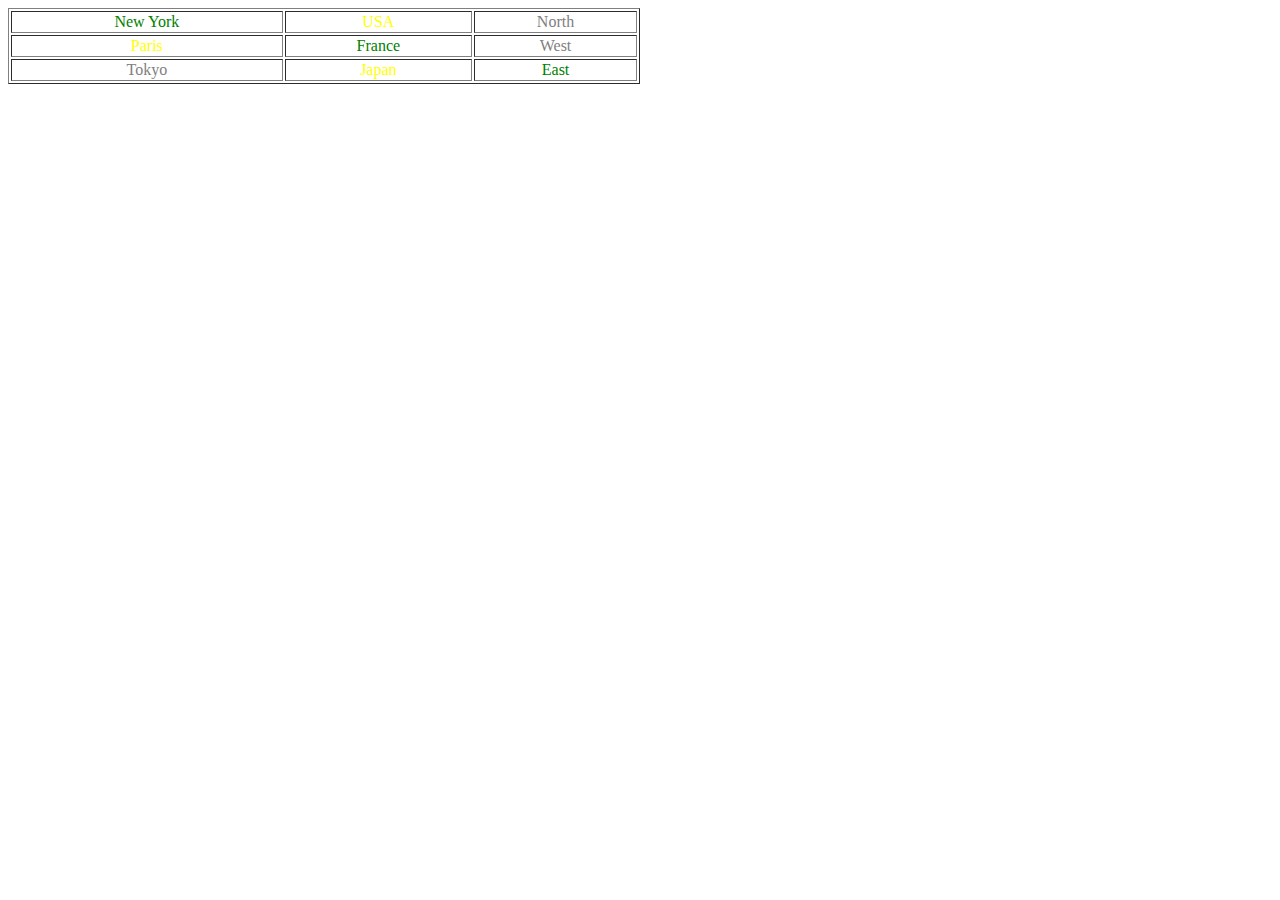
<file: WHAT I NEED.html>
<html>
  <body>
    <table border="1" style="text-align:center; width:50%;">
      <tr>
        <td><span style="color: green;">New York</span></td>
        <td><span style="color: yellow;">USA</span></td>
        <td><span style="color: grey;">North</span></td>
      </tr>
      <tr>
        <td><span style="color: yellow;">Paris</span></td>
        <td><span style="color: green;">France</span></td>
        <td><span style="color: grey;">West</span></td>
      </tr>
      <tr>
        <td><span style="color: grey;">Tokyo</span></td>
        <td><span style="color: yellow;">Japan</span></td>
        <td><span style="color: green;">East</span></td>
      </tr>
    </table>
  </body>
</html>
</file>
